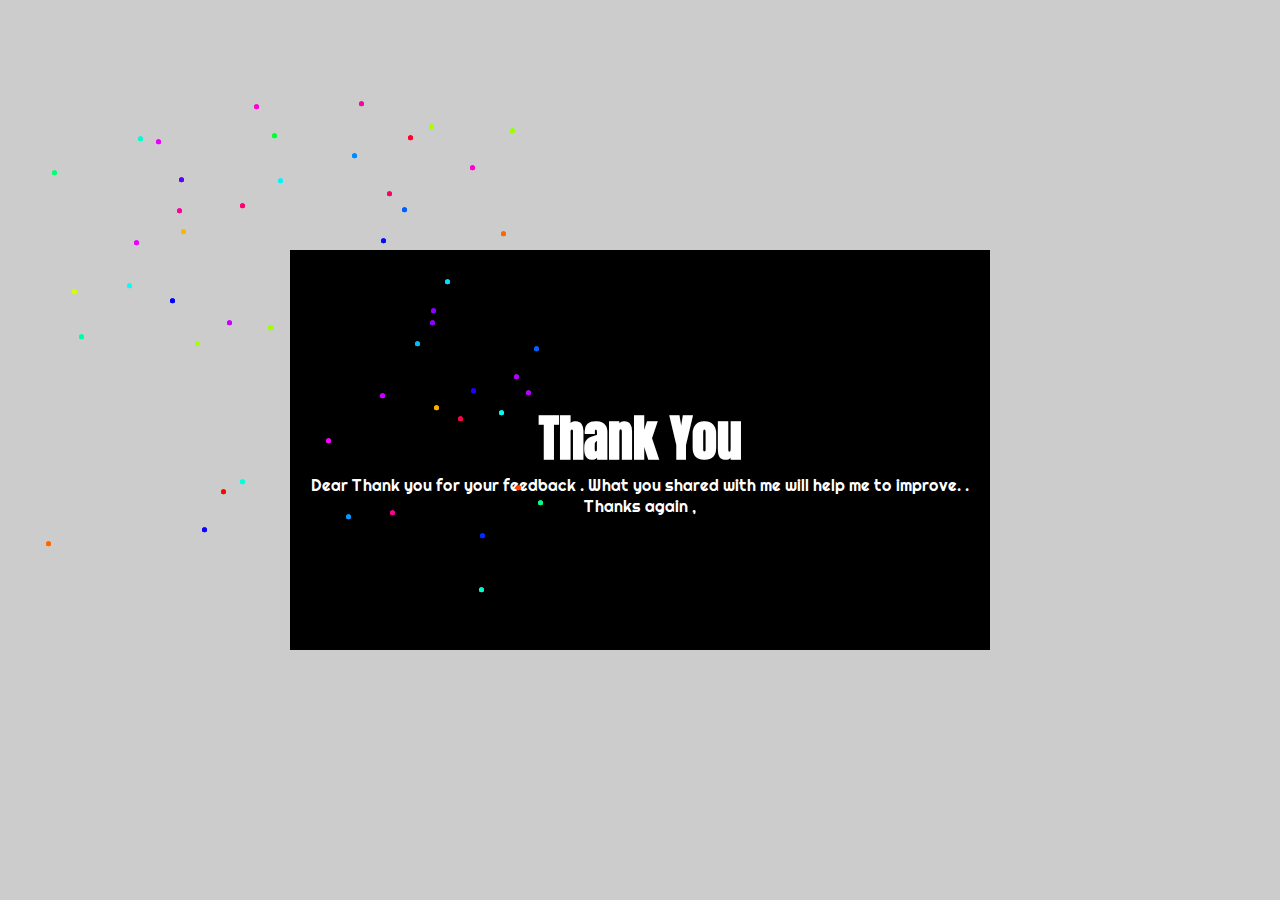
<file: feedback.html>
<!DOCTYPE html PUBLIC "-//W3C//DTD XHTML 1.0 Transitional//EN" "http://www.w3.org/TR/xhtml1/DTD/xhtml1-transitional.dtd">
<html xmlns="http://www.w3.org/1999/xhtml">
<head>
<meta http-equiv="Content-Type" content="text/html; charset=utf-8" />
<title>Form_Practice</title>
<meta name="viewport" content="width=device-width, initial-scale=1">
<link rel="preconnect" href="https://fonts.gstatic.com">
<link href="https://fonts.googleapis.com/css2?family=Anton&family=Righteous&display=swap" rel="stylesheet">
<link rel="stylesheet" type="text/css" href="thank.css" />
</head>

<body>

  
            <div class="box">
               <h1>Thank You</h1>
               <p>Dear

                Thank you for your feedback . What you shared with me will help me to improve. .
                
                Thanks again ,</p>
               <div class="pyro">
                 <div class="before"></div>
                 <div class="after"></div>
               </div>
            </div>
        

</body>
</html>
</file>
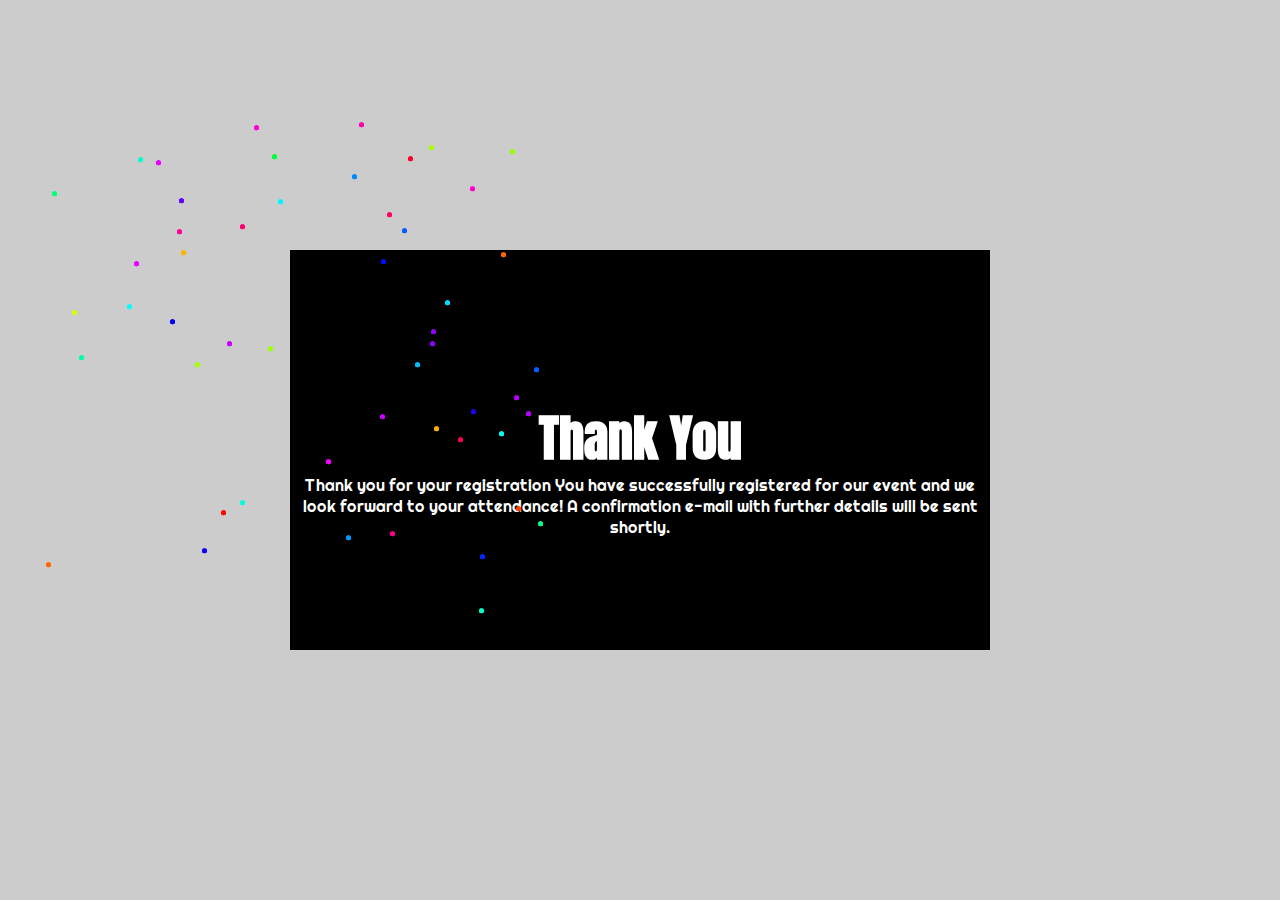
<file: Thankyou.html>
<!DOCTYPE html PUBLIC "-//W3C//DTD XHTML 1.0 Transitional//EN" "http://www.w3.org/TR/xhtml1/DTD/xhtml1-transitional.dtd">
<html xmlns="http://www.w3.org/1999/xhtml">
<head>
<meta http-equiv="Content-Type" content="text/html; charset=utf-8" />
<title>Form_Practice</title>
<meta name="viewport" content="width=device-width, initial-scale=1">
<link rel="preconnect" href="https://fonts.gstatic.com">
<link href="https://fonts.googleapis.com/css2?family=Anton&family=Righteous&display=swap" rel="stylesheet">
<link rel="stylesheet" type="text/css" href="thank.css" />
</head>

<body>

  
            <div class="box">
               <h1>Thank You</h1>
               <p>Thank you for your registration
                You have successfully registered for our event and we look forward to your attendance! A confirmation e-mail with further details will be sent shortly.</p>
               <div class="pyro">
                 <div class="before"></div>
                 <div class="after"></div>
               </div>
            </div>
        

</body>
</html>
</file>
<file: thank.css>
body
{
	font-family: 'Anton', sans-serif;
font-family: 'Righteous', cursive;
	margin:0px;
	padding:0px;
	background:#ccc;
	overflow:hidden;
}

.box
{
	width:700px;
	height:400px;
	background:#000;
	position:absolute;
	top:50%;
	left:50%;
	transform:translate(-50%,-50%)
}




h1,p
{
	margin:0px;
	padding:0px;
	color:#fff;
	text-align:center;
}

.box h1
{
	padding-top:150px;
	color:fff;
	font-size:50px;
	font-family: 'Anton', sans-serif;
}

.box p
{
	font-family: 'Righteous', cursive;
	margin:0px;
	padding:0px;
}


@media only screen and (max-width: 767px) 
{
	.box
{
	width:100%;
	height:100vh;
	background:#000;
	position:absolute;
	top:50%;
	left:50%;
	transform:translate(-50%,-50%)
}
}





.pyro > .before, .pyro > .after {
  position: absolute;
  width: 5px;
  height: 5px;
  border-radius: 50%;
  box-shadow: -120px -218.66667px blue, 248px -16.66667px #00ff84, 190px 16.33333px #002bff, -113px -308.66667px #ff009d, -109px -287.66667px #ffb300, -50px -313.66667px #ff006e, 226px -31.66667px #ff4000, 180px -351.66667px #ff00d0, -12px -338.66667px #00f6ff, 220px -388.66667px #99ff00, -69px -27.66667px #ff0400, -111px -339.66667px #6200ff, 155px -237.66667px #00ddff, -152px -380.66667px #00ffd0, -50px -37.66667px #00ffdd, -95px -175.66667px #a6ff00, -88px 10.33333px #0d00ff, 112px -309.66667px #005eff, 69px -415.66667px #ff00a6, 168px -100.66667px #ff004c, -244px 24.33333px #ff6600, 97px -325.66667px #ff0066, -211px -182.66667px #00ffa2, 236px -126.66667px #b700ff, 140px -196.66667px #9000ff, 125px -175.66667px #00bbff, 118px -381.66667px #ff002f, 144px -111.66667px #ffae00, 36px -78.66667px #f600ff, -63px -196.66667px #c800ff, -218px -227.66667px #d4ff00, -134px -377.66667px #ea00ff, -36px -412.66667px #ff00d4, 209px -106.66667px #00fff2, 91px -278.66667px #000dff, -22px -191.66667px #9dff00, 139px -392.66667px #a6ff00, 56px -2.66667px #0099ff, -156px -276.66667px #ea00ff, -163px -233.66667px #00fffb, -238px -346.66667px #00ff73, 62px -363.66667px #0088ff, 244px -170.66667px #0062ff, 224px -142.66667px #b300ff, 141px -208.66667px #9000ff, 211px -285.66667px #ff6600, 181px -128.66667px #1e00ff, 90px -123.66667px #c800ff, 189px 70.33333px #00ffc8, -18px -383.66667px #00ff33, 100px -6.66667px #ff008c;
  -moz-animation: 1s bang ease-out infinite backwards, 1s gravity ease-in infinite backwards, 5s position linear infinite backwards;
  -webkit-animation: 1s bang ease-out infinite backwards, 1s gravity ease-in infinite backwards, 5s position linear infinite backwards;
  -o-animation: 1s bang ease-out infinite backwards, 1s gravity ease-in infinite backwards, 5s position linear infinite backwards;
  -ms-animation: 1s bang ease-out infinite backwards, 1s gravity ease-in infinite backwards, 5s position linear infinite backwards;
  animation: 1s bang ease-out infinite backwards, 1s gravity ease-in infinite backwards, 5s position linear infinite backwards; }

.pyro > .after {
  -moz-animation-delay: 1.25s, 1.25s, 1.25s;
  -webkit-animation-delay: 1.25s, 1.25s, 1.25s;
  -o-animation-delay: 1.25s, 1.25s, 1.25s;
  -ms-animation-delay: 1.25s, 1.25s, 1.25s;
  animation-delay: 1.25s, 1.25s, 1.25s;
  -moz-animation-duration: 1.25s, 1.25s, 6.25s;
  -webkit-animation-duration: 1.25s, 1.25s, 6.25s;
  -o-animation-duration: 1.25s, 1.25s, 6.25s;
  -ms-animation-duration: 1.25s, 1.25s, 6.25s;
  animation-duration: 1.25s, 1.25s, 6.25s; }

@-webkit-keyframes bang {
  from {
    box-shadow: 0 0 white, 0 0 white, 0 0 white, 0 0 white, 0 0 white, 0 0 white, 0 0 white, 0 0 white, 0 0 white, 0 0 white, 0 0 white, 0 0 white, 0 0 white, 0 0 white, 0 0 white, 0 0 white, 0 0 white, 0 0 white, 0 0 white, 0 0 white, 0 0 white, 0 0 white, 0 0 white, 0 0 white, 0 0 white, 0 0 white, 0 0 white, 0 0 white, 0 0 white, 0 0 white, 0 0 white, 0 0 white, 0 0 white, 0 0 white, 0 0 white, 0 0 white, 0 0 white, 0 0 white, 0 0 white, 0 0 white, 0 0 white, 0 0 white, 0 0 white, 0 0 white, 0 0 white, 0 0 white, 0 0 white, 0 0 white, 0 0 white, 0 0 white, 0 0 white; } }
@-moz-keyframes bang {
  from {
    box-shadow: 0 0 white, 0 0 white, 0 0 white, 0 0 white, 0 0 white, 0 0 white, 0 0 white, 0 0 white, 0 0 white, 0 0 white, 0 0 white, 0 0 white, 0 0 white, 0 0 white, 0 0 white, 0 0 white, 0 0 white, 0 0 white, 0 0 white, 0 0 white, 0 0 white, 0 0 white, 0 0 white, 0 0 white, 0 0 white, 0 0 white, 0 0 white, 0 0 white, 0 0 white, 0 0 white, 0 0 white, 0 0 white, 0 0 white, 0 0 white, 0 0 white, 0 0 white, 0 0 white, 0 0 white, 0 0 white, 0 0 white, 0 0 white, 0 0 white, 0 0 white, 0 0 white, 0 0 white, 0 0 white, 0 0 white, 0 0 white, 0 0 white, 0 0 white, 0 0 white; } }
@-o-keyframes bang {
  from {
    box-shadow: 0 0 white, 0 0 white, 0 0 white, 0 0 white, 0 0 white, 0 0 white, 0 0 white, 0 0 white, 0 0 white, 0 0 white, 0 0 white, 0 0 white, 0 0 white, 0 0 white, 0 0 white, 0 0 white, 0 0 white, 0 0 white, 0 0 white, 0 0 white, 0 0 white, 0 0 white, 0 0 white, 0 0 white, 0 0 white, 0 0 white, 0 0 white, 0 0 white, 0 0 white, 0 0 white, 0 0 white, 0 0 white, 0 0 white, 0 0 white, 0 0 white, 0 0 white, 0 0 white, 0 0 white, 0 0 white, 0 0 white, 0 0 white, 0 0 white, 0 0 white, 0 0 white, 0 0 white, 0 0 white, 0 0 white, 0 0 white, 0 0 white, 0 0 white, 0 0 white; } }
@-ms-keyframes bang {
  from {
    box-shadow: 0 0 white, 0 0 white, 0 0 white, 0 0 white, 0 0 white, 0 0 white, 0 0 white, 0 0 white, 0 0 white, 0 0 white, 0 0 white, 0 0 white, 0 0 white, 0 0 white, 0 0 white, 0 0 white, 0 0 white, 0 0 white, 0 0 white, 0 0 white, 0 0 white, 0 0 white, 0 0 white, 0 0 white, 0 0 white, 0 0 white, 0 0 white, 0 0 white, 0 0 white, 0 0 white, 0 0 white, 0 0 white, 0 0 white, 0 0 white, 0 0 white, 0 0 white, 0 0 white, 0 0 white, 0 0 white, 0 0 white, 0 0 white, 0 0 white, 0 0 white, 0 0 white, 0 0 white, 0 0 white, 0 0 white, 0 0 white, 0 0 white, 0 0 white, 0 0 white; } }
@keyframes bang {
  from {
    box-shadow: 0 0 white, 0 0 white, 0 0 white, 0 0 white, 0 0 white, 0 0 white, 0 0 white, 0 0 white, 0 0 white, 0 0 white, 0 0 white, 0 0 white, 0 0 white, 0 0 white, 0 0 white, 0 0 white, 0 0 white, 0 0 white, 0 0 white, 0 0 white, 0 0 white, 0 0 white, 0 0 white, 0 0 white, 0 0 white, 0 0 white, 0 0 white, 0 0 white, 0 0 white, 0 0 white, 0 0 white, 0 0 white, 0 0 white, 0 0 white, 0 0 white, 0 0 white, 0 0 white, 0 0 white, 0 0 white, 0 0 white, 0 0 white, 0 0 white, 0 0 white, 0 0 white, 0 0 white, 0 0 white, 0 0 white, 0 0 white, 0 0 white, 0 0 white, 0 0 white; } }
@-webkit-keyframes gravity {
  to {
    transform: translateY(200px);
    -moz-transform: translateY(200px);
    -webkit-transform: translateY(200px);
    -o-transform: translateY(200px);
    -ms-transform: translateY(200px);
    opacity: 0; } }
@-moz-keyframes gravity {
  to {
    transform: translateY(200px);
    -moz-transform: translateY(200px);
    -webkit-transform: translateY(200px);
    -o-transform: translateY(200px);
    -ms-transform: translateY(200px);
    opacity: 0; } }
@-o-keyframes gravity {
  to {
    transform: translateY(200px);
    -moz-transform: translateY(200px);
    -webkit-transform: translateY(200px);
    -o-transform: translateY(200px);
    -ms-transform: translateY(200px);
    opacity: 0; } }
@-ms-keyframes gravity {
  to {
    transform: translateY(200px);
    -moz-transform: translateY(200px);
    -webkit-transform: translateY(200px);
    -o-transform: translateY(200px);
    -ms-transform: translateY(200px);
    opacity: 0; } }
@keyframes gravity {
  to {
    transform: translateY(200px);
    -moz-transform: translateY(200px);
    -webkit-transform: translateY(200px);
    -o-transform: translateY(200px);
    -ms-transform: translateY(200px);
    opacity: 0; } }
@-webkit-keyframes position {
  0%, 19.9% {
    margin-top: 10%;
    margin-left: 40%; }

  20%, 39.9% {
    margin-top: 40%;
    margin-left: 30%; }

  40%, 59.9% {
    margin-top: 20%;
    margin-left: 70%; }

  60%, 79.9% {
    margin-top: 30%;
    margin-left: 20%; }

  80%, 99.9% {
    margin-top: 30%;
    margin-left: 80%; } }
@-moz-keyframes position {
  0%, 19.9% {
    margin-top: 10%;
    margin-left: 40%; }

  20%, 39.9% {
    margin-top: 40%;
    margin-left: 30%; }

  40%, 59.9% {
    margin-top: 20%;
    margin-left: 70%; }

  60%, 79.9% {
    margin-top: 30%;
    margin-left: 20%; }

  80%, 99.9% {
    margin-top: 30%;
    margin-left: 80%; } }
@-o-keyframes position {
  0%, 19.9% {
    margin-top: 10%;
    margin-left: 40%; }

  20%, 39.9% {
    margin-top: 40%;
    margin-left: 30%; }

  40%, 59.9% {
    margin-top: 20%;
    margin-left: 70%; }

  60%, 79.9% {
    margin-top: 30%;
    margin-left: 20%; }

  80%, 99.9% {
    margin-top: 30%;
    margin-left: 80%; } }
@-ms-keyframes position {
  0%, 19.9% {
    margin-top: 10%;
    margin-left: 40%; }

  20%, 39.9% {
    margin-top: 40%;
    margin-left: 30%; }

  40%, 59.9% {
    margin-top: 20%;
    margin-left: 70%; }

  60%, 79.9% {
    margin-top: 30%;
    margin-left: 20%; }

  80%, 99.9% {
    margin-top: 30%;
    margin-left: 80%; } }
@keyframes position {
  0%, 19.9% {
    margin-top: 10%;
    margin-left: 40%; }

  20%, 39.9% {
    margin-top: 40%;
    margin-left: 30%; }

  40%, 59.9% {
    margin-top: 20%;
    margin-left: 70%; }

  60%, 79.9% {
    margin-top: 30%;
    margin-left: 20%; }

  80%, 99.9% {
    margin-top: 30%;
    margin-left: 80%; } }



@keyframes cube {
    from {
        transform: scale(0) rotate(0deg) translate(-50%, -50%);
        opacity: 1;
    }
    to {
        transform: scale(20) rotate(960deg) translate(-50%, -50%);
        opacity: 0;
    }
}
</file>
